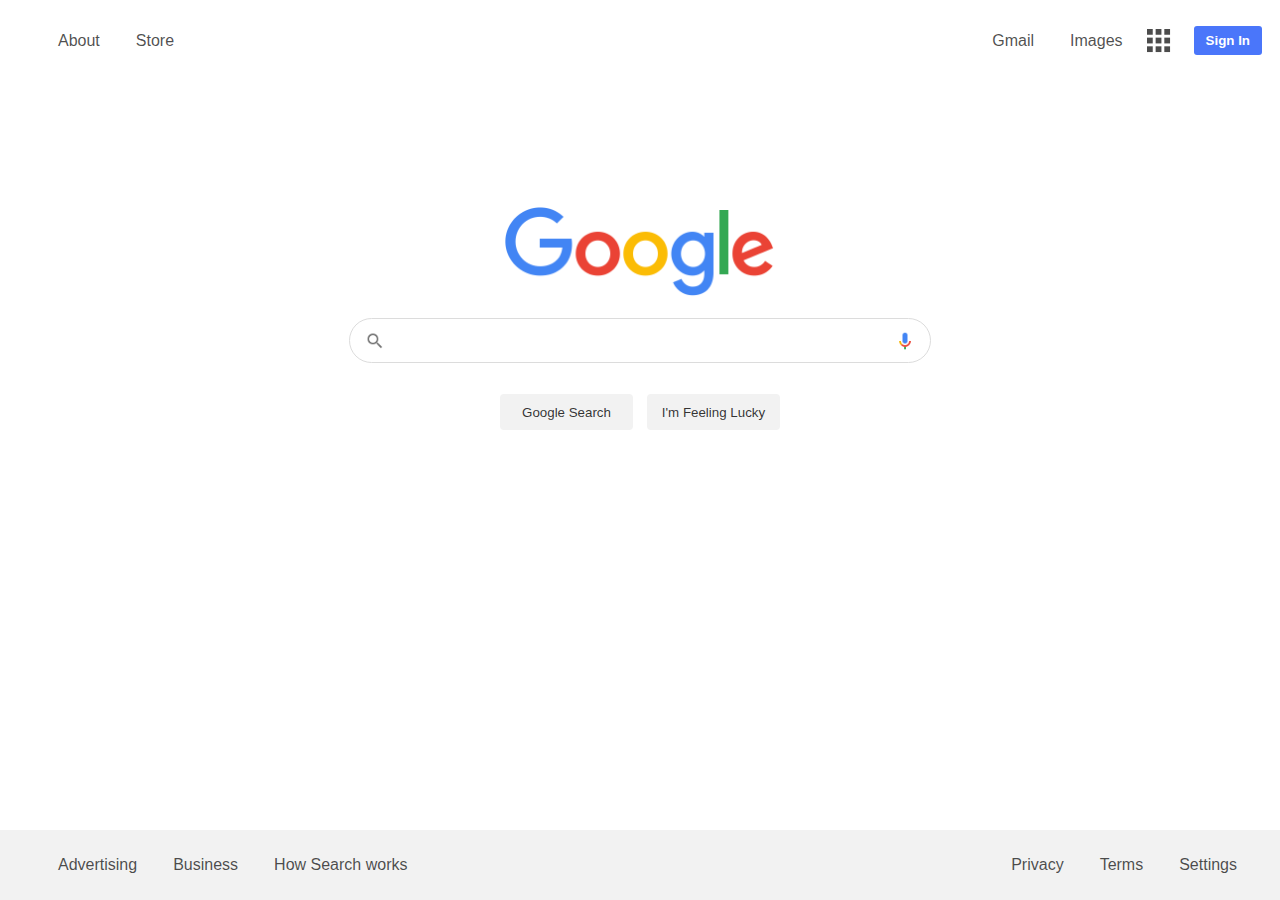
<file: index.html>
<!DOCTYPE html>
<html lang = "en">
<head>
    <meta charset = "UTF-8">
    <meta name = "viewport" content = "width=device-width, initian-scale=1.0">
    <link rel = "stylesheet" href = "google-stylesheet.css">
    <title>Google Homepage</title> 
</head>
<body>
    <header>
        <nav>
            <ul class = "headerNav">
                <a href = "https://about.google/?utm_source=google-IE&utm_medium=referral&utm_campaign=hp-footer&fg=1">About</a>
                <a href = "#">Store</a>
            </ul>
            <ul class = "headerNav">
                <a href = "https://mail.google.com/mail/&ogbl">Gmail</a>
                <a href = "https://www.google.ie/imghp?hl=en&ogbl">Images</a>
                <img src = "outline_apps_black_24dp.png" alt = "apps icon">
                <a href = "https://github.com/mikielmcrae"><button id = "signIn">Sign In</button></a>
            </ul>
        </nav>
    </header>
    <section>
        <img id = "logo" src = "google-logo.png" alt = "google logo">
        <div class = "inputContainer">
            <img src = "outline_search_black_24dp.png" alt = "search icon" style = "opacity: .55">
            <input type = "text">
            <img src = "google-mic.png" alt = "mic icon">
        </div>
        <form class = "buttonContainer" action = "results-page.html">
            <button>Google Search</button>
            <button>I'm Feeling Lucky</button>
        </form>
    </section>
    <footer>
        <nav>
            <ul class = "footer-nav-left">
                <a href = "https://www.google.com/intl/en_ie/ads/?subid=ww-ww-et-g-awa-a-g_hpafoot1_1!o2&utm_source=google.com&utm_medium=referral&utm_campaign=google_hpafooter&fg=1">Advertising</a>
                <a href = "https://www.google.com/services/?subid=ww-ww-et-g-awa-a-g_hpbfoot1_1!o2&utm_source=google.com&utm_medium=referral&utm_campaign=google_hpbfooter&fg=1">Business</a>
                <a href = "https://google.com/search/howsearchworks/?fg=1">How Search works</a>
            </ul>
        
            <ul class = "footer-nav-right">
                <a href = "https://policies.google.com/privacy?hl=en-IE&fg=1">Privacy</a>
                <a href = "https://policies.google.com/terms?hl=en-IE&fg=1">Terms</a>
                <a href = "#">Settings</a>
            </ul>
        </nav>
    </footer>
</body>
</html>
</file>
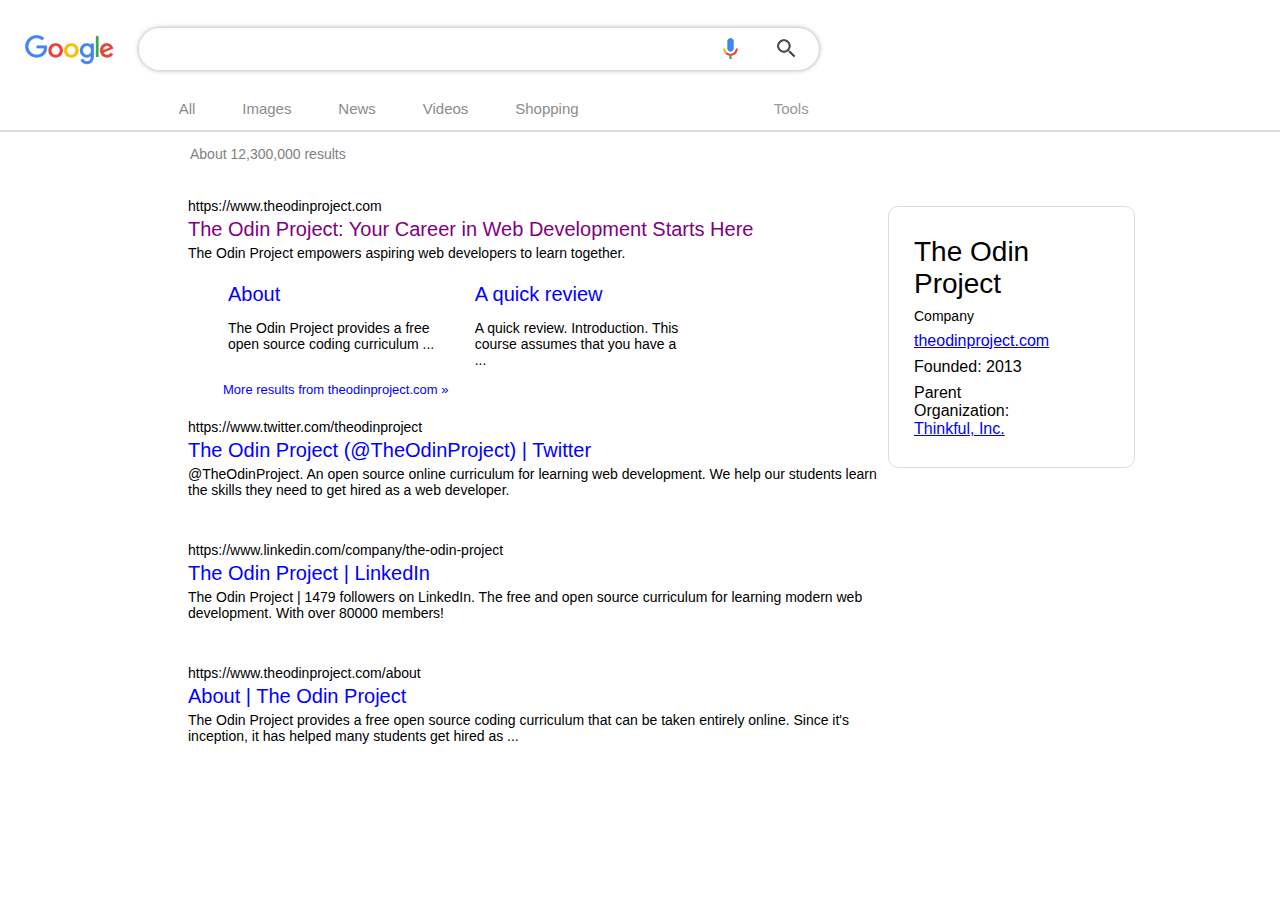
<file: results-page.html>
<!DOCTYPE html>
<html lang = "en">
    <head>
        <meta charset = "UTF-8">
        <meta name = "viewport" content = "width=device-width, initian-scale=1.0">
        <link rel = "stylesheet" href = "results-stylesheet.css">
        <title>Search results</title> 
    </head>
    <body>
        <header>
            <nav>
                <div class = "nav-left">
                    <img src = "google-logo.png" alt = "google logo">
                </div>
                <div class = "nav-middle">
                    <div class = "search-bar">
                        <input type = "text">
                        <img src = "google-mic.png" alt = "mic icon">
                        <img id = "icons" src = "outline_search_black_24dp.png" alt = "search icon" style = "opacity: .7">
                    </div>
                    <div class = "search-links"> 
                        <ul class = "links-left">
                            <a href = "#">All</a>
                            <a href = "https://www.google.com/search?q=The+Odin+Project&newwindow=1&bih=775&biw=1600&hl=en&source=lnms&tbm=isch&sa=X&ved=2ahUKEwjVxtq8iu_xAhUXHcAKHc4DCocQ_AUoAXoECAEQAw">Images</a>
                            <a href = "https://www.google.com/search?q=The+Odin+Project&newwindow=1&bih=775&biw=1600&hl=en&source=lnms&tbm=nws&sa=X&ved=2ahUKEwjVxtq8iu_xAhUXHcAKHc4DCocQ_AUoAnoECAEQBA">News</a>
                            <a href = "https://www.google.com/search?q=The+Odin+Project&newwindow=1&bih=775&biw=1600&hl=en&source=lnms&tbm=vid&sa=X&ved=2ahUKEwjVxtq8iu_xAhUXHcAKHc4DCocQ_AUoA3oECAEQBQ">Videos</a>
                            <a href = "https://www.google.com/search?q=The+Odin+Project&newwindow=1&bih=775&biw=1600&hl=en&source=lnms&tbm=shop&sa=X&ved=2ahUKEwjVxtq8iu_xAhUXHcAKHc4DCocQ_AUoBHoECAEQBg">Shopping</a>
                        </ul>
                        <ul id = "tools">
                            <a href = "#">Tools</a>
                        </ul>
                    </div>
                </div>
                <ul class = "nav-right">
                    <img src = "outline_settings_black_24dp.png" alt = "settings icon">
                    <img src = "outline_apps_black_24dp.png" alt = "apps icon">
                    <a href = "https://www.github.com/mikielmcrae"><button id = "signIn">Sign In</button></a>
                </ul>
            </nav>
        </header>
        <section>
            <div class = "section-left">
                <p>About 12,300,000 results</p>
                <ul class = "results">
                    <ul>
                        <a href = "https://www.theodinproject.com" class = "result-url">https://www.theodinproject.com</a>
                        <a href = "https://www.theodinproject.com" class = "result-title" style = "color: purple">The Odin Project: Your Career in Web Development Starts Here</a>
                        <a href = "#" class = "result-preview">The Odin Project empowers aspiring web developers to learn together.</a>
                    </ul>
                    <div class = "more-results">
                        <ul>
                            <a href = "https://www.theodinproject.com/about" class = "result-title">About</a>
                            <p class = "result-preview">The Odin Project provides a free open source coding curriculum ...</p>
                        </ul>
                        <ul>
                            <a href = "https://www.theodinproject.com/paths/full-stack-javascript/courses/javascript/lessons/a-quick-review" class = "result-title">A quick review</a>
                            <p class = "result-preview">A quick review. Introduction. This course assumes that you have a ...</p>
                        </ul>
                    </div>
                    <a href = "https://www.google.com/search?q=The+Odin+Project+site:theodinproject.com&newwindow=1&stick=[base64]&biw=1600&bih=775&sa=X&ved=2ahUKEwiC3Z_w-e7xAhVReMAKHYBeCowQrAN6BAgCEAE" id = "more-results-link">More results from theodinproject.com »</a>
                    <ul>
                        <a href = "https://www.twitter.com/theodinproject" class = "result-url">https://www.twitter.com/theodinproject</a>
                        <a href = "https://www.twitter.com/theodinproject" class = "result-title">The Odin Project (@TheOdinProject) | Twitter</a>
                        <a href = "#" class = "result-preview">@TheOdinProject. An open source online curriculum for learning web development. We help our students learn the skills they need to get hired as a web developer.
                        </a>
                    </ul>
                    <ul>
                        <a href = "https://www.linkedin.com/company/the-odin-project" class = "result-url">https://www.linkedin.com/company/the-odin-project</a>
                        <a href = "https://www.linkedin.com/company/the-odin-project" class = "result-title">The Odin Project | LinkedIn</a>
                        <a href = "#" class = "result-preview">The Odin Project | 1479 followers on LinkedIn. The free and open source curriculum for learning modern web development. With over 80000 members!</a>
                    </ul>
                    <ul>
                        <a href = "https://www.theodinproject.com/about" class = "result-url">https://www.theodinproject.com/about</a>
                        <a href = "https://www.theodinproject.com/about" class = "result-title">About | The Odin Project</a>
                        <a href = "#" class = "result-preview">The Odin Project provides a free open source coding curriculum that can be taken entirely online. Since it's inception, it has helped many students get hired as ...</a>
                    </ul>
               </ul> 
               
            </div>

            <div class = "section-right">
                <ul class = "knowledge-panel">
                    <p style = "font-size: 28px">The Odin Project</p>
                    <p style = "font-size: 14px">Company</p>
                    <p><a href = "https://www.theodinproject.com">theodinproject.com</a></p>
                    <p>Founded: 2013</p>
                    <p>Parent Organization: <a href = "https://www.google.com/search?newwindow=1&sa=X&q=Thinkful,+Inc.&stick=H4sIAAAAAAAAAOPgE-LVT9c3NEyvyDUrsMg1V4Jw0wwMLePLkyq1DDLKrfST83NyUpNLMvPz9POL0hPzMqsSQZxiq4LEotS8EgVkwUWsfCEZmXnZaaU5Ogqeecl6O1gZAbQGeiZmAAAA&ved=2ahUKEwiC3Z_w-e7xAhVReMAKHYBeCowQmxMoATA5egQIIhAD&biw=1600&bih=775" style = "color: blue">Thinkful, Inc.</a></p>
                </ul>

            </div>
           
        
            
        </section>
    </body>
</file>
<file: google-stylesheet.css>
body {
    font-family: Arial, sans-serif;
    margin: 0;
}
ul > a {
    text-decoration: none;
    color: rgba(0,0,0,.7);
    margin: 10px 18px;
}
a:hover{
    text-decoration: underline;

}
nav {
    display: flex;
    justify-content: space-between;
    
}

.headerNav {
    display: flex;
    align-items: center;
    
    
}
.headerNav > img{
    height: 35px;
    opacity: .7;
}
.headerNav>img:hover{
    opacity: 1;
    cursor: pointer;
}
#signIn{
    background-color:rgb(74, 118, 250);
    color: white;
    font-weight: bold;
    padding: 7px 12px;
    border-radius: 3px;
    border: none;

}
#signIn:hover {
    box-shadow: 2px 0 4px 0px gainsboro;
}

section {
    display: flex;
    flex-direction: column;
    align-items: center;
    margin: 14vh 0;

}
#logo {
    width: 270px;
}
.inputContainer{
    display: flex;
    justify-content: space-between;
    height: 43px;
    width: 580px;
    margin: 20px 0;
    border-radius: 50px;
    border-color: gainsboro;
    border-width: .8px;
    border-style: solid;
}
.inputContainer > input {
    width: 450px;
    border: none;
    outline: none;
    font-size: 18px;
}
.inputContainer > img {
    height: 20px;
    margin: 12px 15px;
    
}
.inputContainer:hover{
    box-shadow: 0 0 10px 0 gainsboro;
}
.inputContainer >img:hover{
    cursor: pointer;
}
.buttonContainer {
    display: flex;
    justify-content: space-between;
    align-items: center;
    width: 280px;
    margin: 11px 0;
    
    
}

.buttonContainer > button {
    height: 36px;
    width: 133px;
    border-radius: 4px;
    border: none;
    padding: 10px 10px;
    cursor: pointer;
    color: rgba(0,0,0,.8);
    background-color: #f2f2f2; 
}
.buttonContainer > button:hover{
    box-shadow: 0 0 3px 0 grey;
    border-color: rgb(200,200,200);
}
footer {
    position: fixed;
    bottom: 0;
    background: #f2f2f2;
    width: 100vw;
    
    
}



.footer-nav-left{
    display: flex;
    justify-content: flex-start;
    align-items: center;


}
.footer-nav-right{
    
    display: flex;
    justify-content: flex-end;
    margin-right: 25px;
}
</file>
<file: results-stylesheet.css>
body {
    margin: 0;
    font-family: Arial, sans-serif;
    overflow-x: hidden;
}
nav {
    display: flex;
    justify-content: space-between;
    align-items: center;
    border-bottom-style: solid;
    border-bottom-color: gainsboro;
    border-width: 2px;
    height: 130px;
}
.nav-left {
    display: flex;
    justify-content: center;
    align-content: center;
    /* background: green; */
    margin-left: 25px;
    margin-bottom: 30px;
    margin-right: 25px;
    
    
}
.nav-left > img {
    height: 30px;
    cursor: pointer; 
}
.nav-middle {
    display: flex;
    flex-direction: column;
    /* background: #ffa500; */
    margin-right: 530px;
    margin-top: 45px;
    
}

.search-bar {
    display: flex;
    justify-content: space-between;
    align-items: center;
    align-content: center;
    background-color: white;
    border-radius: 50px;
    width: 680px;
    box-shadow: 0 0 5px 0 #a2a2a2;
}
.search-bar:hover{
    box-shadow: 0 0 10px 0 grey;
}
.search-bar > input {
    width: 555px;
    height: 40px;
    border: none;
    border-radius: 50px;
    outline: none;
    text-indent: 18px;
    font-size: 18px;
}
.search-bar > img {
    height: 25px;
    /* background: blue; */
    padding: 0px 10px;
    cursor: pointer;
   
}
#icons {
    margin-right: 10px;
}

.search-links {
    display: flex;
    justify-content: space-between;
    
}

.links-left {
    display: flex;
    justify-content: space-between;
    width: 400px;
    margin: 30px 0;
    
}
.links-left > a{
    color: grey;
    text-decoration: none;
    opacity: .9;
    font-size: 15px;
}
#tools {
    margin: 30px 0;
    padding-right: 10px;
}
#tools > a {
    color: grey;
    text-decoration: none;
    opacity: .8;
    font-size: 15px;
}
.nav-right {
    display: flex;
    align-items: center;
    justify-content: space-between;
    /* background: green; */
    margin-bottom: 50px;
}

.nav-right>img{
    height: 25px;
    margin: 0 4px;
    opacity: .5;
    cursor: pointer;
}

#signIn{
    margin: 0 10px;
    cursor: pointer;
    background-color: rgb(0, 110, 255);
    color: white;
    font-weight: bold;
    border: none;
    border-radius: 2px;
    padding: 8px 12px;

}

section {
    display: flex;
    justify-content: space-between;
    align-items: center;
}
.section-left {
    display: flex;
    flex-direction: column;
    margin-left: 140px;
}
.section-left > p {
    margin-left: 50px;
    font-size: 14px;
    color: grey;
}
.results {
    display: flex;
    flex-direction: column;
    margin-left: 8px;
    margin-top: 0;
    width: 700px;
      
}

.results > ul {
    display: flex;
    flex-direction: column;
    
    padding: 20px 0;
    
}

.results>ul>a {
    margin: 2px 0;
}

.result-title {
    font-size: 20px;
    text-decoration: none;
    color: blue;
}

.result-url {
    color: black;
    font-size: 14px;
    text-decoration: none;
}

.result-preview {
    color: black;
    text-decoration: none;
    font-size: 14px;
    cursor: text;
}
.more-results {
    display: flex;
    justify-content: space-between;
    width: 500px;
   
    
    
}

#more-results-link {
    font-size: 13px;
    text-decoration: none;
    margin-left: 35px;
    color: blue;
}

.section-right {
    display: flex;
    border-style: solid;
    border-width: 1px;
    border-color: gainsboro;
    border-radius: 10px;
    margin-right: 200px;
    margin-bottom: 240px;
     
}

.knowledge-panel {
    
    padding: 5px 25px;
    padding-right: 55px;
    
}

.knowledge-panel > p {
    margin: 8px 0;
    margin-right: 30px;
}
</file>
